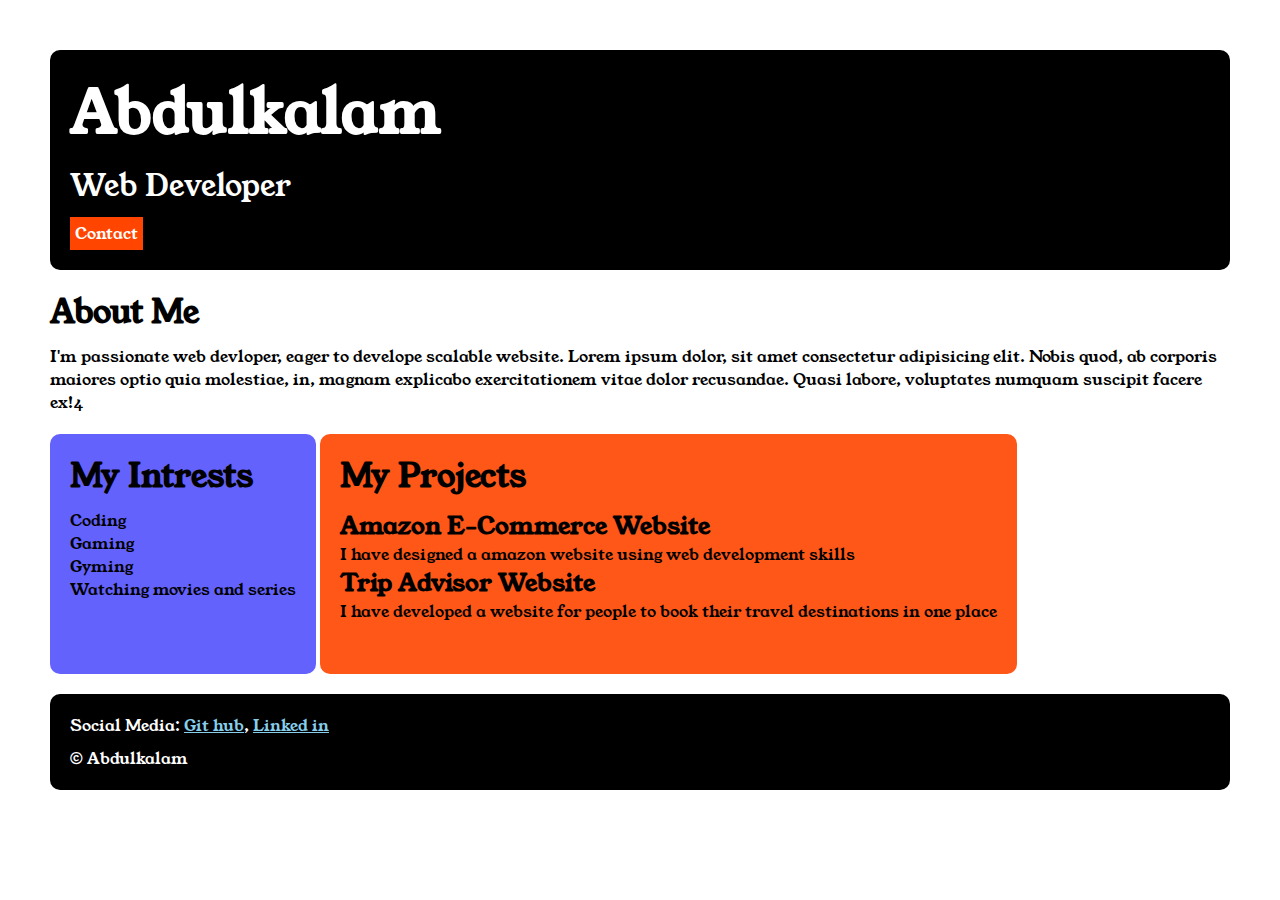
<file: index.html>
<!DOCTYPE html>
<html>

<head>
    <title>Portfolio</title>
    <link rel="stylesheet" href="style.css">
    <link rel="preconnect" href="https://fonts.googleapis.com">
    <link rel="preconnect" href="https://fonts.gstatic.com" crossorigin>
    <link href="https://fonts.googleapis.com/css2?family=Young+Serif&display=swap" rel="stylesheet">
</head>

<body>
    <div class="container">
        <div class="section-one">
            <h1 class="section-one__name">Abdulkalam</h1>
            <p class="section-one__role">Web Developer</p>
            <a class="section-one__contact" href="contact.html" target="_blank">Contact</a>
        </div>

        <div class="section-two">
            <h1 class="section-two__title">About Me</h1>
            <p class="section-two__desc">
                I'm passionate web devloper, eager to develope scalable website. Lorem ipsum dolor, sit amet consectetur
                adipisicing elit. Nobis quod, ab corporis maiores optio quia molestiae, in, magnam explicabo
                exercitationem
                vitae dolor recusandae. Quasi labore, voluptates numquam suscipit facere ex!4
            </p>
        </div>

        <div class="section-three">
            <h1 class="section-three__title">My Intrests</h1>
            <ul class="section-three__desc">
                <li>Coding</li>
                <li>Gaming</li>
                <li>Gyming</li>
                <li>Watching movies and series</li>
            </ul>
        </div>

        <div class="section-four">
            <h1 class="section-four__title">My Projects</h1>
            <ul class="section-four__desc">
                <li>
                    <h2>Amazon E-Commerce Website</h2>
                    <p>I have designed a amazon website using web development skills</p>
                </li>
                <li>
                    <h2>Trip Advisor Website</h2>
                    <p>I have developed a website for people to book their travel destinations in one place</p>
                </li>
            </ul>
        </div>

        <div class="section-five">
            <p class="section-five__title">Social Media:
                <a href="https://github.com/" target="_blank">Git hub</a>,
                <a href="https://in.linkedin.com/" target="_blank">Linked in</a>
            </p>

            <p class="section-five__desc">
                &copy Abdulkalam
            </p>
        </div>
    </div>
</body>

</html>
</file>
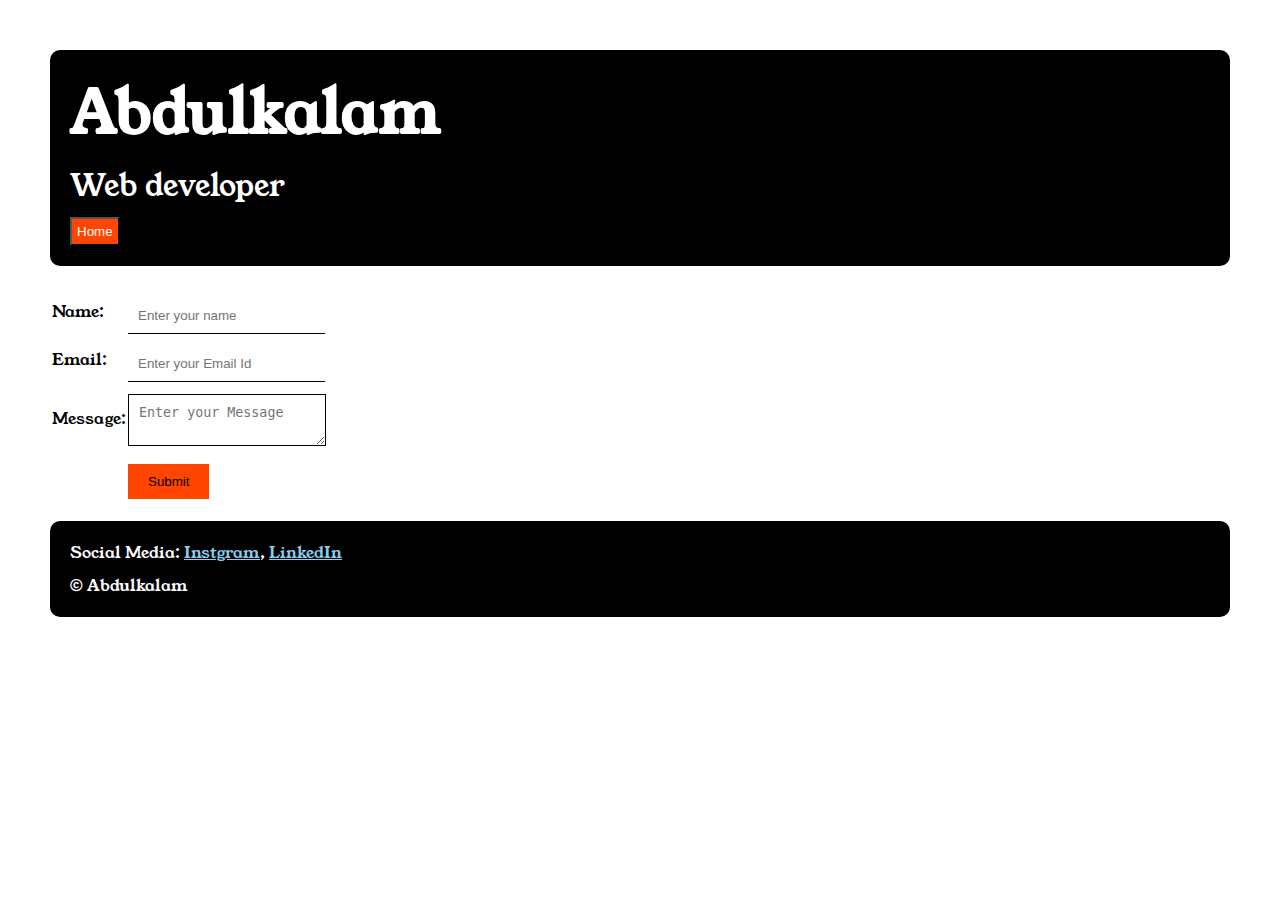
<file: contact.html>
<!DOCTYPE html>
<html lang="en">

<head>
    <meta charset="UTF-8">
    <meta name="viewport" content="width=device-width, initial-scale=1.0">
    <title>contact form</title>
    <link rel="stylesheet" href="style.css">
    <link rel="preconnect" href="https://fonts.googleapis.com">
    <link rel="preconnect" href="https://fonts.gstatic.com" crossorigin>
    <link href="https://fonts.googleapis.com/css2?family=Young+Serif&display=swap" rel="stylesheet">
</head>

<body>
    <div class="container">
        <div class="section-one">
            <h1 class="section-one__name">Abdulkalam</h1>
            <p class="section-one__role">Web developer</p>
            <a href="index.html" target="_blank">
                <button class="section-one__contact">Home</button>
            </a>
        </div>
        <div class="contact-form">
            <form>
                <table>
                    <tr>
                        <td>Name:</td>
                        <td><input type="text" placeholder="Enter your name" class="contact-form__input"></td>
                    </tr>
                    <tr>
                        <td>Email:</td>
                        <td><input type="email" placeholder="Enter your Email Id" class="contact-form__input"></td>
                    </tr>
                    <tr>
                        <td>Message:</td>
                        <td>
                            <textarea placeholder="Enter your Message" class="contact-form__textarea"></textarea>
                        </td>
                    </tr>
                    <tr>
                        <td></td>
                        <td>
                            <input type="submit" class="contact-form__submit">
                        </td>
                    </tr>
                </table>
            </form>
        </div>
        <div class="section-five">
            <p class="section-five__title">Social Media:
                <a href="https://www.instagram.com/" target="_blank">Instgram</a>,
                <a href="https://in.linkedin.com/" target="_blank">LinkedIn</a>
            </p>

            <p class="section-five__desc">&copy Abdulkalam</p>
        </div>
    </div>
</body>

</html>
</file>
<file: style.css>
*{
    padding: 0;
    margin: 0;
}
body{
    font-family: "Young Serif", serif;
}
.container{
    padding: 50px;
}
.section-one{
    background-color: black;
    color: white;
    padding: 20px;
    border-radius: 10px;
}
.section-one__contact{
    background-color: orangered;
    color: white;
    text-decoration: none;
    padding-left: 5px;
    padding-right: 5px;
    padding-top: 5px;
    padding-bottom: 5px;
    display: inline-block;
    margin-top: 10px;
}
.section-one__name{
    font-size: 60px;
}
.section-one__role{
    font-size: 30px;
    margin-top: 10px;
}
.section-two,.section-three,.section-four,.section-five{
    margin-top: 20px;
}
.section-two__title,.section-three__title,.section-four__title,.section-five__title{
    margin-bottom: 10px;
}
.section-three li,.section-four li{
    list-style: none;
}
.section-three{
    background-color: #6462FD;
    padding: 20px;
    border-radius: 10px;
    display: inline-block;
    height: 200px;
}
.section-four{
    background-color: #FE5717;
    padding: 20px;
    border-radius: 10px;
    display: inline-block;
    height: 200px;
    vertical-align: top;
}
.section-five{
    background-color: black;
    color: white;
    padding: 20px;
    border-radius: 10px;
    vertical-align: top;
}
.section-five__title a{
    color: skyblue;
}
.contact-form{
    margin-top: 20px;
}
.contact-form__input,.contact-form__textarea,.contact-form__submit{
    margin-top: 10px;
}
.contact-form__input{
    padding: 10px;
    border: none;
    border-bottom: solid black 1px;
}
.contact-form__textarea{
    padding: 10px;
    border: none;
    border: solid black 1px;
}
.contact-form__submit{
    padding-top: 10px;
    padding-bottom: 10px;
    padding-left: 20px;
    padding-right: 20px;
    background-color: orangered;
    border: none;
}
</file>
